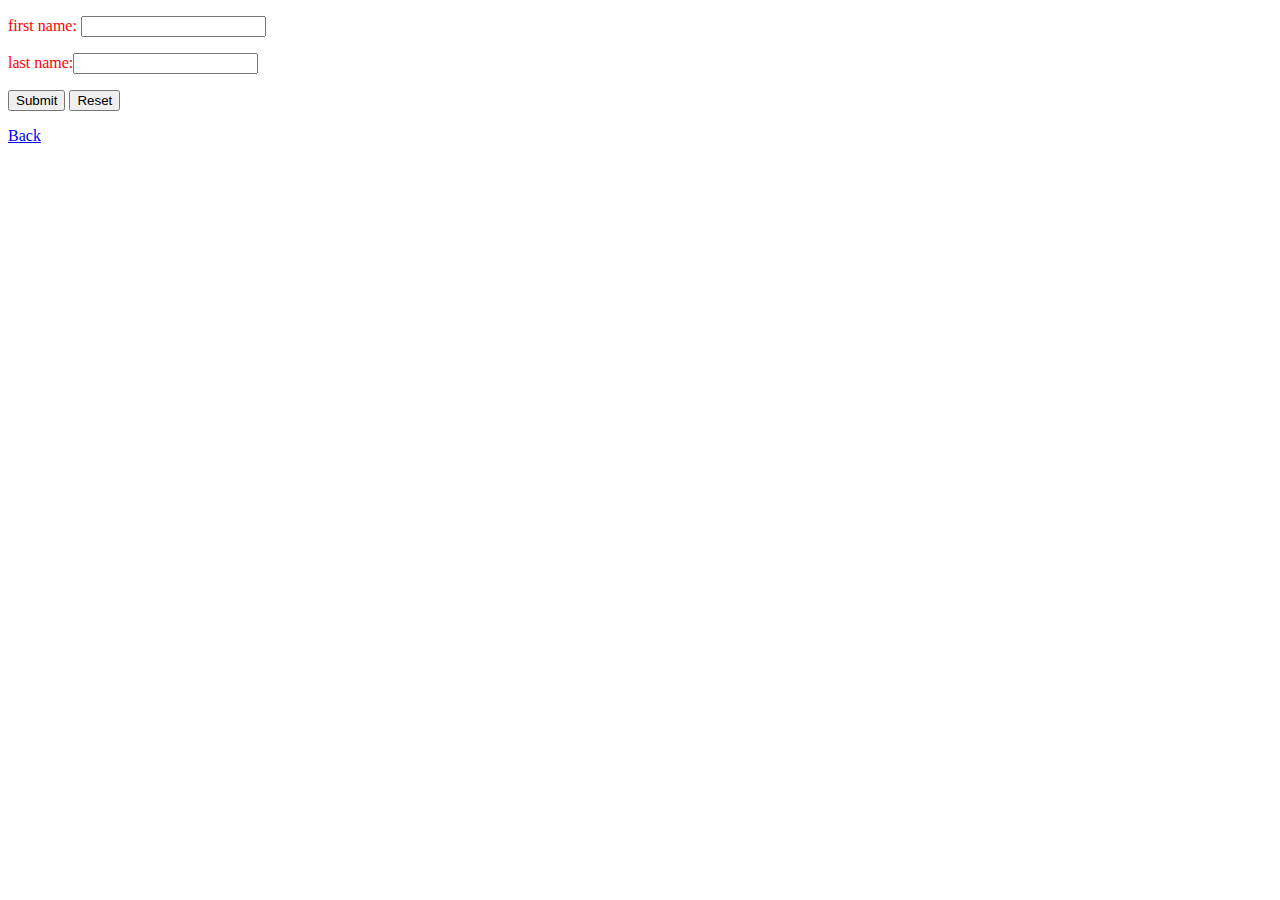
<file: resources/templates/findUser.html>
<!DOCTYPE HTML>
<html xmlns:th="http://www.thymeleaf.org" xmlns="http://www.w3.org/1999/html">
<head>
    <meta charset="UTF-8">
    <title>find User</title>
    <link th:href="@{/form.css}" rel="stylesheet"/>
</head>
<body>
<div class="container">
    <form action="#" th:action="@{/user/find}" th:object="${userView}" method="post">

        <span style="color: red;" th:if="${#fields.hasErrors('firstName')}" th:errors="*{firstName}"/>
        <p>first name: <input type="text" th:field="*{firstName}"/></p>

        <span style="color: red;" th:if="${#fields.hasErrors('lastName')}" th:errors="*{lastName}"/>
        <p>last name:<input type="text" th:field="*{lastName}"/>

        <p><input type="submit" value="Submit"/> <input type="reset" value="Reset"/></p>
    </form>
</div>
<a href="/">Back</a>
</body>
</html>
</file>
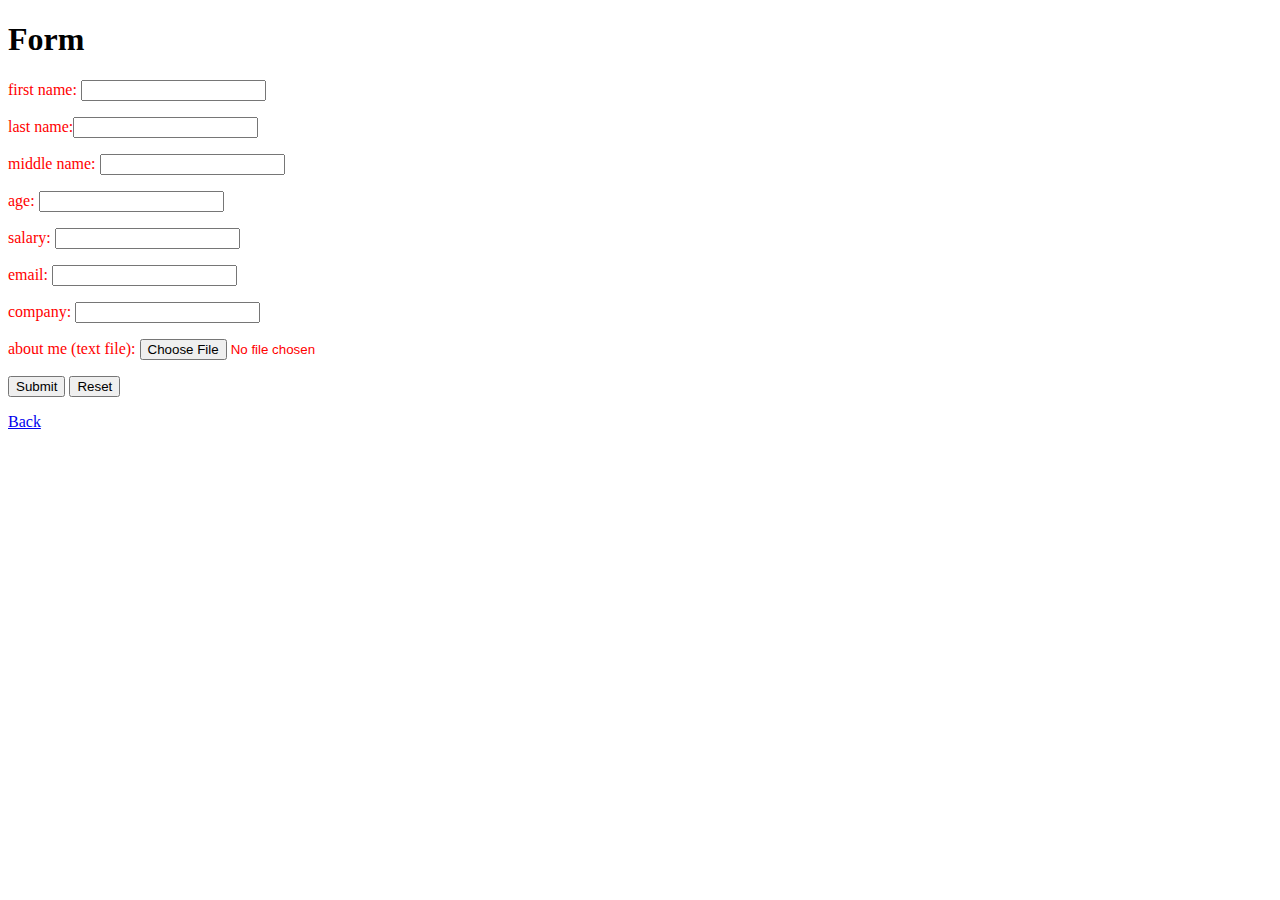
<file: resources/templates/form.html>
<!DOCTYPE HTML>
<html xmlns:th="http://www.thymeleaf.org" xmlns="http://www.w3.org/1999/html">
<head>
    <title>Form</title>
    <meta http-equiv="Content-Type" content="text/html; charset=UTF-8"/>
    <link th:href="@{/form.css}" rel="stylesheet"/>
</head>
<body>
<h1>Form</h1>
<div class="container">
    <form action="#" th:action="@{/user/create}" th:object="${userForm}" method="post"
          enctype="multipart/form-data">

        <span style="color: red;" th:if="${#fields.hasErrors('firstName')}" th:errors="*{firstName}"/>
        <p>first name: <input type="text" th:field="*{firstName}"/></p>

        <span style="color: red;" th:if="${#fields.hasErrors('lastName')}" th:errors="*{lastName}"/>
        <p>last name:<input type="text" th:field="*{lastName}"/>

        <span style="color: red;" th:if="${#fields.hasErrors('middleName')}" th:errors="*{middleName}"/>
        <p>middle name: <input type="text" th:field="*{middleName}"/></p>

        <span style="color: red;" th:if="${#fields.hasErrors('age')}" th:errors="*{age}"/>
        <p>age: <input type="text" th:field="*{age}"/></p>

        <span style="color: red;" th:if="${#fields.hasErrors('salary')}" th:errors="*{salary}"/>
        <p>salary: <input type="text" th:field="*{salary}"/></p>

        <span style="color: red;" th:if="${#fields.hasErrors('email')}" th:errors="*{email}"/>
        <p>email: <input type="text" th:field="*{email}"/></p>

        <span style="color: red;" th:if="${#fields.hasErrors('company')}" th:errors="*{company}"/>
        <p>company: <input type="text" th:field="*{company}"/></p>

        <p>about me (text file): <input type="file" name="file" value="upload file" th:field="*{file}" /> </p>

        <p><input type="submit" value="Submit"/> <input type="reset" value="Reset"/></p>
    </form>
</div>
<a href="/">Back</a>
</body>
</html>
</file>
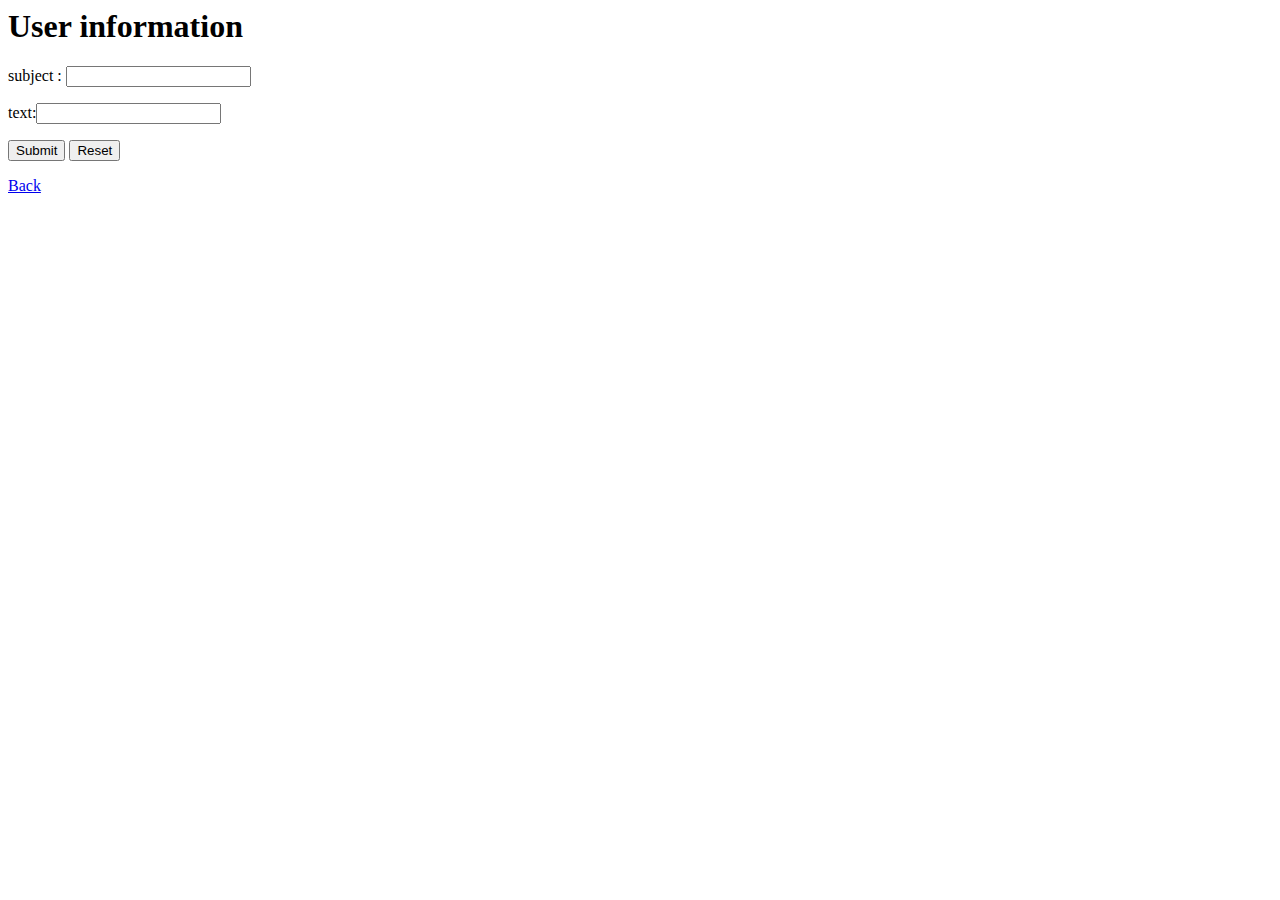
<file: resources/templates/formResult.html>
<html xmlns:th="http://www.thymeleaf.org">
<head>
    <meta charset="UTF-8">
    <title>Result of find user</title>
    <link th:href="@{/form.css}" rel="stylesheet"/>
</head>
<body>
<h1>User information</h1>
<p th:text="'first name: ' + ${userView.firstName}"/>
<p th:text="'last name: ' + ${userView.lastName}"/>
<p th:text="'middle name: ' + ${userView.middleName}"/>
<p th:text="'age: ' + ${userView.age}"/>
<p th:text="'salary: ' + ${userView.salary}"/>
<p th:text="'email: ' + ${userView.email}"/>
<p th:text="'company: ' + ${userView.company}"/>
<p th:if="${userView.aboutMe!=null}" th:text="'About me: ' + ${userView.aboutMe}"/>
<p th:if="${userAgent!=null}" th:text="'User-Agent: ' + ${userAgent}"/>
<p th:if="${date!=null}" th:text="'Date: ' + ${date}"/>

<div class="container">
    <form action="#" th:action="@{/user/sendemail}" method="post">

        <p>subject : <input type="text" th:value="${subject}" name="subject"/></p>

        <p>text:<input type="text" th:value="${text}" name="text"/>
        <input type="hidden" th:value="${userView.email}" name="to"/>

        <p><input type="submit" value="Submit"/> <input type="reset" value="Reset"/></p>
    </form>
</div>

<a href="/">Back</a>
</body>
<head>
    <title>User form</title>
    <meta http-equiv="Content-Type" content="text/html; charset=UTF-8"/>
</head>
</html>
</file>
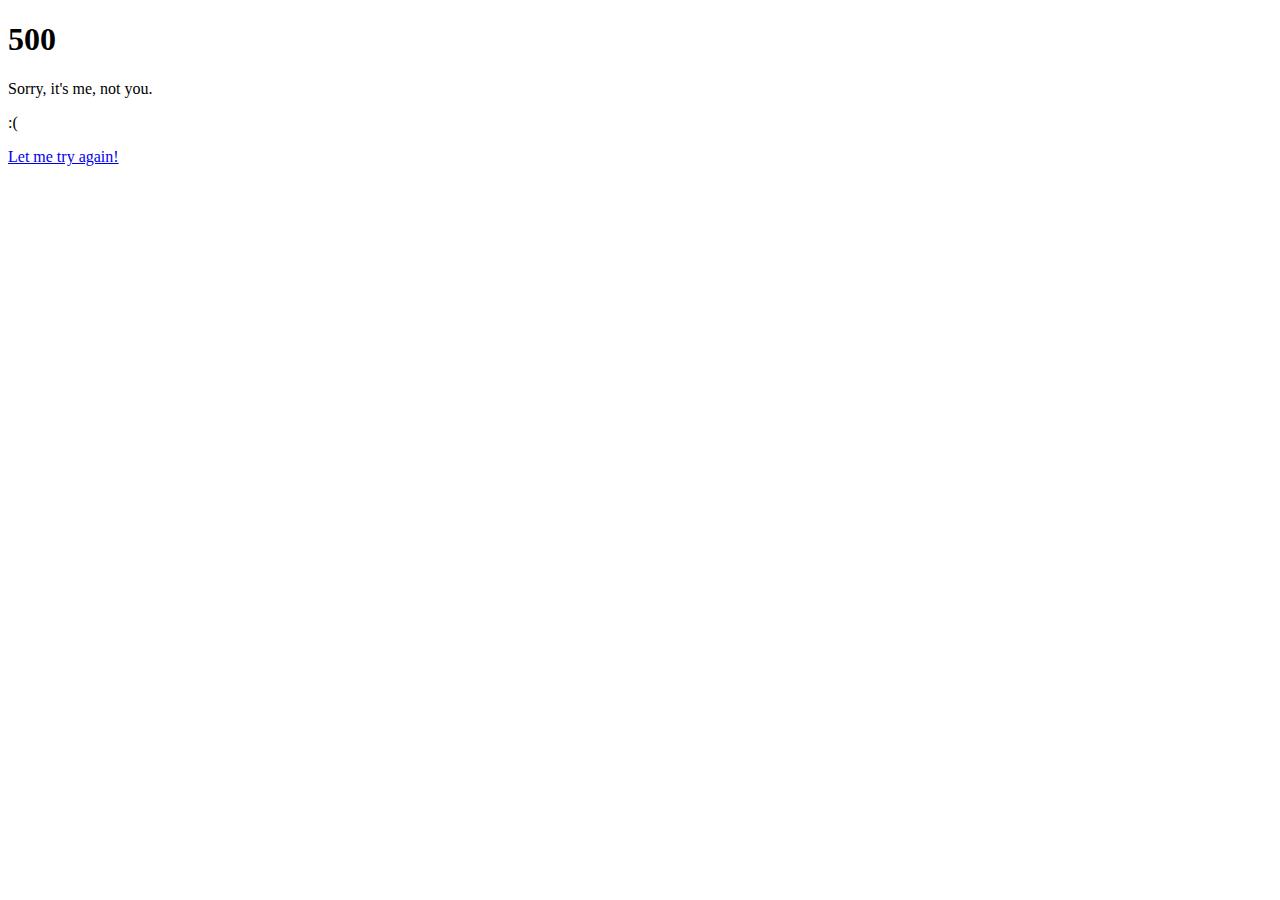
<file: resources/templates/internalServerError.html>
<!DOCTYPE HTML>
<html xmlns:th="http://www.thymeleaf.org" xmlns="http://www.w3.org/1999/html">
<head>
    <link th:href="@{/internalServerError.css}" type="text/css" rel="stylesheet">
    <link th:href="@{/form.css}" rel="stylesheet"/>
    <meta charset="UTF-8">
    <title>Some problem</title>
</head>
<body>
<div class="wrapper">
    <div class="box">
        <h1>500</h1>
        <p>Sorry, it's me, not you.</p>
        <p>&#58;&#40;</p>
        <p><a href="/">Let me try again!</a></p>
    </div>
</div>
</body>
</html>
</file>
